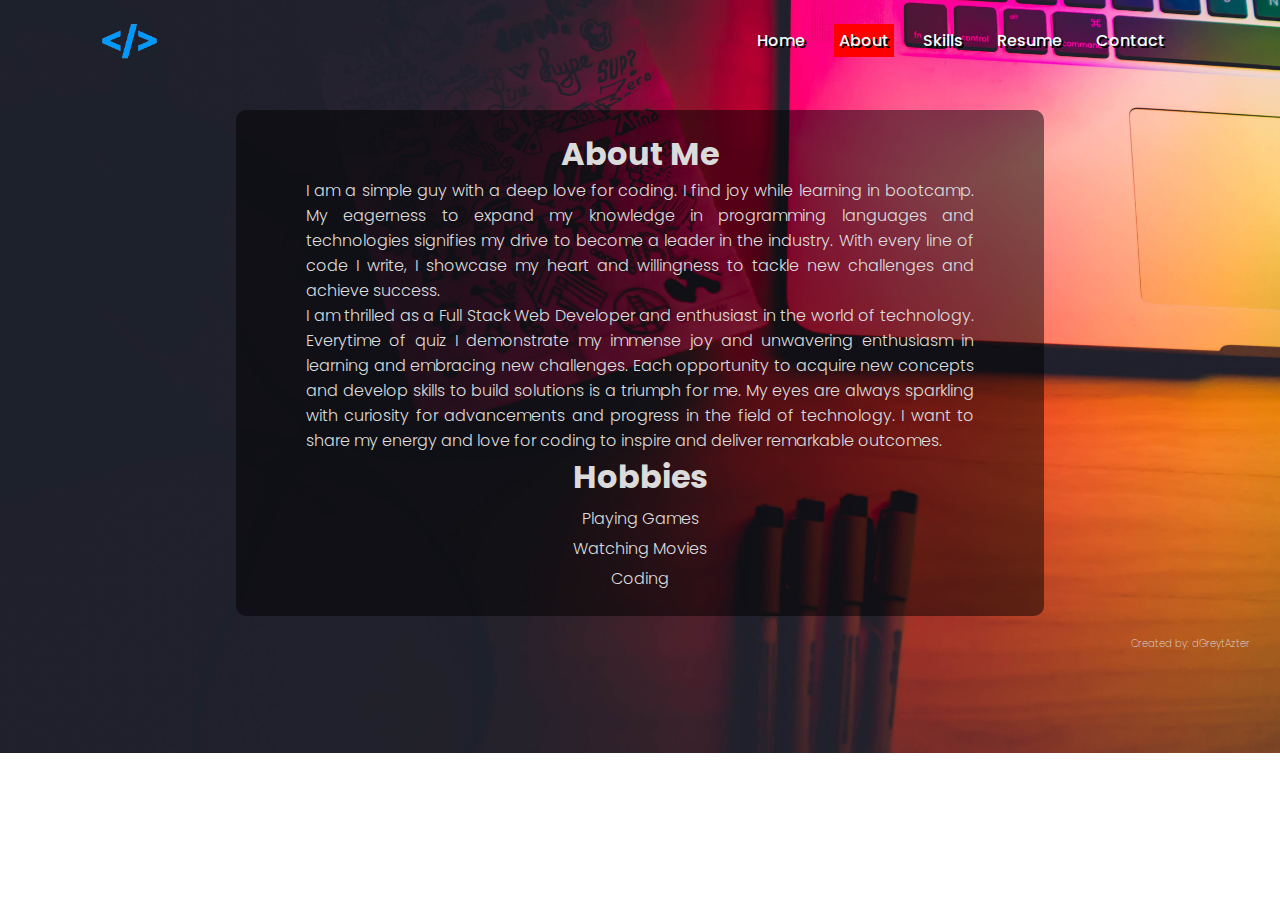
<file: about.html>
<!DOCTYPE html>
<html lang="en">
<head>
    <meta charset="UTF-8">
    <meta http-equiv="X-UA-Compatible" content="IE=edge">
    <meta name="viewport" content="width=device-width, initial-scale=1.0">
    <link rel="stylesheet" href="style.css">
    <link rel="preconnect" href="https://fonts.googleapis.com">
    <link rel="preconnect" href="https://fonts.gstatic.com" crossorigin>
    <link href="https://fonts.googleapis.com/css2?family=Poppins:wght@200;300;400;500;600&display=swap" rel="stylesheet">
    <link rel="icon" type="image/x-icon" href="img/code.png">
    <title>J. I. About Me</title>
</head>
<body>
    <header>
        <img src="img/code-logo.gif" alt="Logo" class="header-logo">
        <nav>
            <a href="index.html">Home</a>
            <a href="about.html" class="about">About</a>
            <a href="skills.html">Skills</a>
            <a href="resume.html">Resume</a>
            <a href="contact.html">Contact</a>
        </nav>
    </header>
    <div class="container-aboutme">
        <div class="head-aboutme">
            <h1>About Me</h1>
        </div>
        <div class ="words-aboutme">
            <div>
                <p>I am a simple guy with a deep love for coding. I find joy while learning in bootcamp. My eagerness to expand my knowledge in programming languages and technologies signifies my drive to become a leader in the industry. With every line of code I write, I showcase my heart and willingness to tackle new challenges and achieve success.</p>
            </div>
            <div>
                <p>I am thrilled as a Full Stack Web Developer and enthusiast in the world of technology. Everytime of quiz I demonstrate my immense joy and unwavering enthusiasm in learning and embracing new challenges. Each opportunity to acquire new concepts and develop skills to build solutions is a triumph for me. My eyes are always sparkling with curiosity for advancements and progress in the field of technology. I want to share my energy and love for coding to inspire and deliver remarkable outcomes.</p>
            </div>
        </div>
        <div class="hobbies-aboutme">
            <h1>Hobbies</h1>
            <ul class="ul-aboutme">
                <li>Playing Games</li>
                <li>Watching Movies</li>
                <li>Coding</li>
            </ul>
        </div>

      
    </div>

    <footer>
        <p>Created by: dGreytAzter</p>
    </footer>
</body>
</html>
</file>
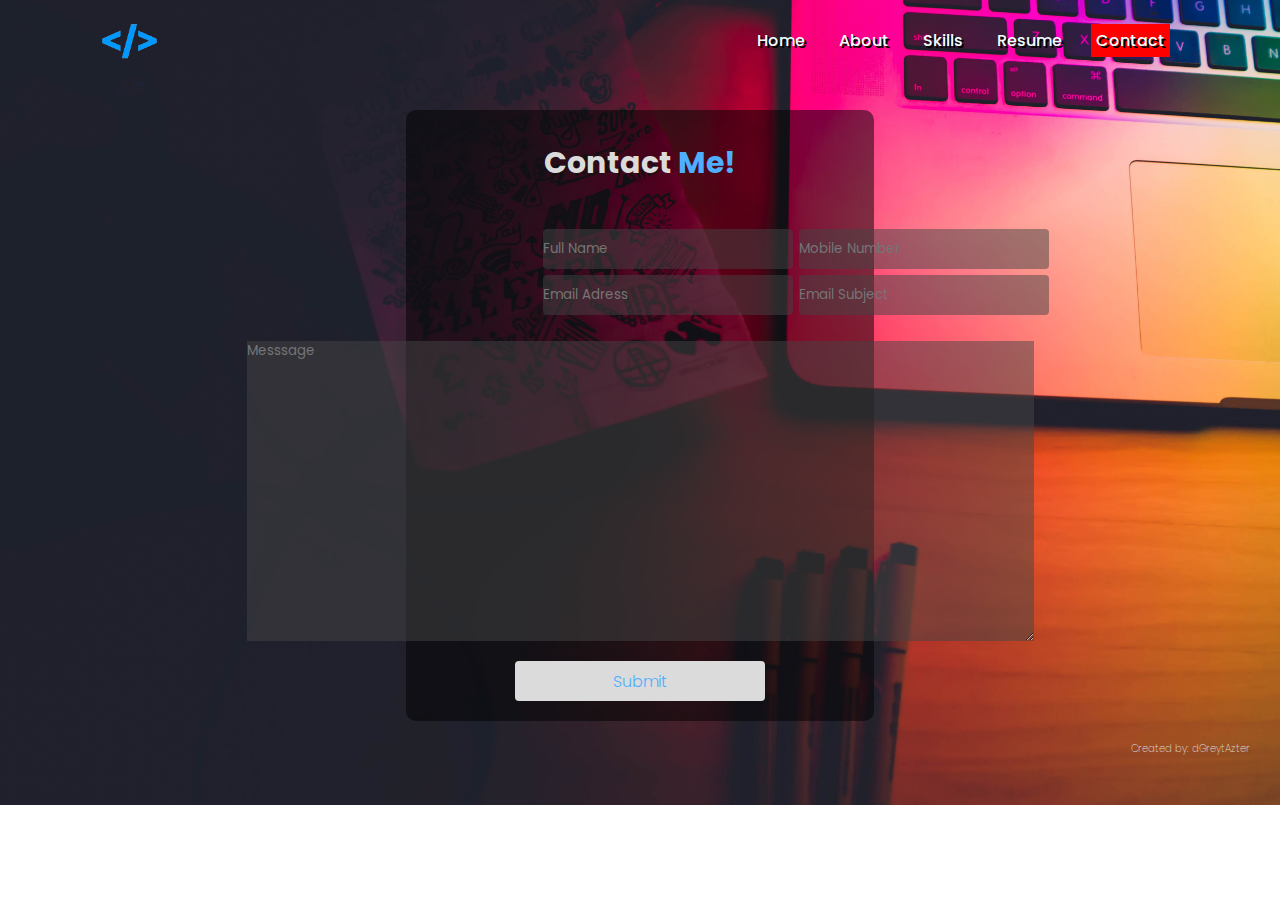
<file: contact.html>
<!DOCTYPE html>
<html lang="en">
<head>
    <meta charset="UTF-8">
    <meta http-equiv="X-UA-Compatible" content="IE=edge">
    <meta name="viewport" content="width=device-width, initial-scale=1.0">
    <link rel="stylesheet" href="style.css">
    <link rel="preconnect" href="https://fonts.googleapis.com">
    <link rel="preconnect" href="https://fonts.gstatic.com" crossorigin>
    <link href="https://fonts.googleapis.com/css2?family=Poppins:wght@200;300;400;500;600&display=swap" rel="stylesheet">
    <link rel="icon" type="image/x-icon" href="img/code.png">
    <title>J. I. Contact</title>
</head>
<body>
    <header>
        <img src="img/code-logo.gif" alt="Logo" class="header-logo">
        <nav>
            <a href="index.html">Home</a>
            <a href="about.html">About</a>
            <a href="skills.html">Skills</a>
            <a href="resume.html">Resume</a>
            <a href="contact.html"  class="contact">Contact</a>
        </nav>
    </header>
    <div class="container-contact">
        <h2 class="head-contact">Contact <span class="me">Me!</span></h2>
        <form action="https://api.slapform.com/wva5QPpmH" method="post">
            <div class="form-infos">
                <div>
                    <input type="text" id="name" name="Name" placeholder="Full Name">
                    <input type="email" id="email" name="Email" placeholder="Email Adress">
                </div>
                <div>
                    <input type="tel" id="phone" name="Phone" placeholder="Mobile Number">
                    <input type="text" id="subject" name="Subject" placeholder="Email Subject">
                </div>
            </div>
            <div class="form-message">
                <textarea name="Message" cols="68" rows="15" class="message" placeholder="Messsage"></textarea>
            </div>
            <input type="submit" class="btn">
        </form>
    </div>
    <footer>
        <p>Created by: dGreytAzter</p>
    </footer>
</body>
</html>
</file>
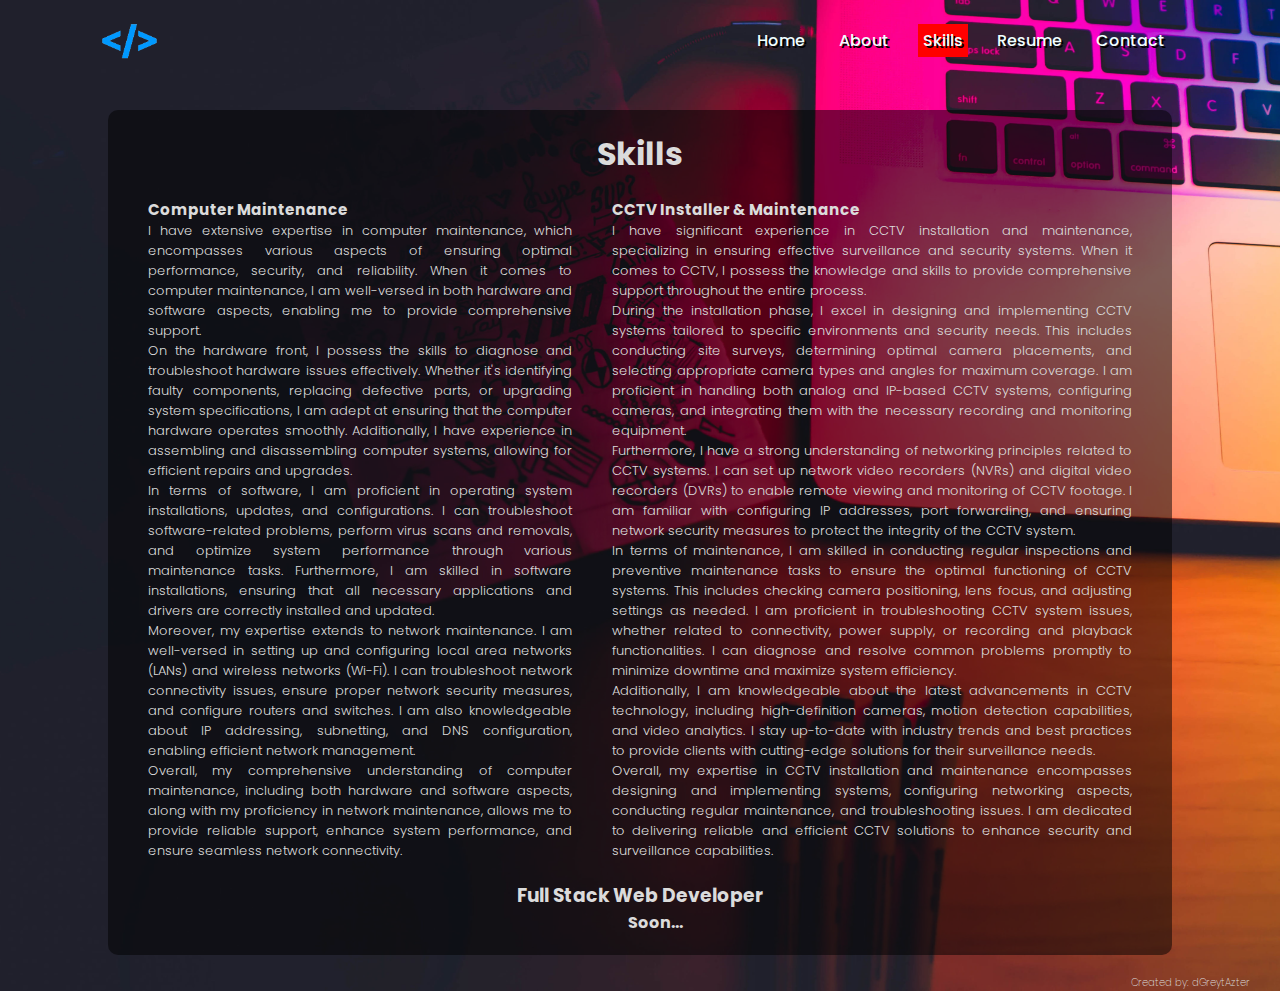
<file: skills.html>
<!DOCTYPE html>
<html lang="en">
<head>
    <meta charset="UTF-8">
    <meta http-equiv="X-UA-Compatible" content="IE=edge">
    <meta name="viewport" content="width=device-width, initial-scale=1.0">
    <link rel="stylesheet" href="style.css">
    <link rel="preconnect" href="https://fonts.googleapis.com">
    <link rel="preconnect" href="https://fonts.gstatic.com" crossorigin>
    <link href="https://fonts.googleapis.com/css2?family=Poppins:wght@200;300;400;500;600&display=swap" rel="stylesheet">
    <link rel="icon" type="image/x-icon" href="img/code.png">
    <title>J. I. Skills</title>
</head>
<body>
    <header>
        <img src="img/code-logo.gif" alt="Logo" class="header-logo">
        <nav>
            <a href="index.html">Home</a>
            <a href="about.html">About</a>
            <a href="skills.html" class="skills">Skills</a>
            <a href="resume.html">Resume</a>
            <a href="contact.html">Contact</a>
        </nav>
    </header>
    <div class="container-skills">
        <div class="head-skills">
            <h1>Skills</h1>
        </div>
        <div class ="words-skills">
            <div class="skills-1">
                <h3>Computer Maintenance</h3>
                <p>I have extensive expertise in computer maintenance, which encompasses various aspects of ensuring optimal performance, security, and reliability. When it comes to computer maintenance, I am well-versed in both hardware and software aspects, enabling me to provide comprehensive support.</p>
                <p>On the hardware front, I possess the skills to diagnose and troubleshoot hardware issues effectively. Whether it's identifying faulty components, replacing defective parts, or upgrading system specifications, I am adept at ensuring that the computer hardware operates smoothly. Additionally, I have experience in assembling and disassembling computer systems, allowing for efficient repairs and upgrades.</p>
                <p>In terms of software, I am proficient in operating system installations, updates, and configurations. I can troubleshoot software-related problems, perform virus scans and removals, and optimize system performance through various maintenance tasks. Furthermore, I am skilled in software installations, ensuring that all necessary applications and drivers are correctly installed and updated.</p>
                <p>Moreover, my expertise extends to network maintenance. I am well-versed in setting up and configuring local area networks (LANs) and wireless networks (Wi-Fi). I can troubleshoot network connectivity issues, ensure proper network security measures, and configure routers and switches. I am also knowledgeable about IP addressing, subnetting, and DNS configuration, enabling efficient network management.</p>
                <p>Overall, my comprehensive understanding of computer maintenance, including both hardware and software aspects, along with my proficiency in network maintenance, allows me to provide reliable support, enhance system performance, and ensure seamless network connectivity.</p>
            </div>
            <div class="skills-2">
                <h3>CCTV Installer & Maintenance</h3>
                <p>I have significant experience in CCTV installation and maintenance, specializing in ensuring effective surveillance and security systems. When it comes to CCTV, I possess the knowledge and skills to provide comprehensive support throughout the entire process.</p>
                <p>During the installation phase, I excel in designing and implementing CCTV systems tailored to specific environments and security needs. This includes conducting site surveys, determining optimal camera placements, and selecting appropriate camera types and angles for maximum coverage. I am proficient in handling both analog and IP-based CCTV systems, configuring cameras, and integrating them with the necessary recording and monitoring equipment.</p>
                <p>Furthermore, I have a strong understanding of networking principles related to CCTV systems. I can set up network video recorders (NVRs) and digital video recorders (DVRs) to enable remote viewing and monitoring of CCTV footage. I am familiar with configuring IP addresses, port forwarding, and ensuring network security measures to protect the integrity of the CCTV system.</p>
                <p>In terms of maintenance, I am skilled in conducting regular inspections and preventive maintenance tasks to ensure the optimal functioning of CCTV systems. This includes checking camera positioning, lens focus, and adjusting settings as needed. I am proficient in troubleshooting CCTV system issues, whether related to connectivity, power supply, or recording and playback functionalities. I can diagnose and resolve common problems promptly to minimize downtime and maximize system efficiency.</p>
                <p>Additionally, I am knowledgeable about the latest advancements in CCTV technology, including high-definition cameras, motion detection capabilities, and video analytics. I stay up-to-date with industry trends and best practices to provide clients with cutting-edge solutions for their surveillance needs.</p>
                <p>Overall, my expertise in CCTV installation and maintenance encompasses designing and implementing systems, configuring networking aspects, conducting regular maintenance, and troubleshooting issues. I am dedicated to delivering reliable and efficient CCTV solutions to enhance security and surveillance capabilities.</p>
            </div>
        </div>
        <div class="skills-pending">
            <h3>Full Stack Web Developer</h3>
            <h4>Soon...</h4>
        </div>

      
    </div>

    <footer>
        <p>Created by: dGreytAzter</p>
    </footer>
</body>
</html>
</file>
<file: style.css>
* {
    border: none;
    outline: none;
    padding: 0;
    margin: 0;
    font-family: 'Poppins', sans-serif;
}

body {
    color: rgb(219, 219, 219);
    background: url(img/code-bg3.jpg);
    background-position: center;
    background-size: cover;
    background-repeat: no-repeat;
}

header {
    display: flex;
    align-items: center;
    justify-content: space-between;
    margin: auto 100px;
    margin-bottom: 40px;
    margin-top: 10px;
}

nav .nav-link {
    font-size: 1.1rem;
    display: flex;
}

nav a {
    align-items: center;
    text-decoration: none;
    color: azure;
    text-shadow: 2px 2px #000;
    font-weight: 500;
    margin: 10px;
    padding: 5px;
    transition: ease .5s;
}

nav a:hover {
    background: red;
    padding: 5px;
    border-radius: 4px;
    transform: translateY(-3px);
    transition: ease 1s;
}

.container {
    display: flex;
    justify-content: space-evenly;
    margin: 20px auto;
    border-radius: 10px;
    width: 85%;
    padding: 10px;
    flex-wrap: wrap;
}

.img-guy {
    height: 30em;
    margin: 100px auto;
}

.realname {
    font-size: 1.8rem;
    color: turquoise;
    font-weight: 500;
}

.name-title {
    position: relative;
    align-self: center;
}

.course {
    font-weight: 600;
    font-size: 2.5rem;
    animation: color-change 8s infinite;
}
  
@keyframes color-change {
    20% { color: red; }
    50% { color: turquoise; }
    80% { color: rgb(252, 18, 181); }
}

.mini-logo {
    height: 40px;
    padding: auto 10px;
    transition: ease .5s;
}

.mini-logo:hover {
    transform: translateY(-2px);
    transition: ease 1s;
}

footer {
    text-align: right;
    font-weight: 200;
    font-size: 10px;
    margin-right: 30px;
}

.header-logo {
    height: 60px;
}

/* About Me CSS */

.container-aboutme {
    display: absolute;
    justify-content: space-evenly;
    margin: 20px auto;
    background-color: rgba(0, 0, 0, .5);
    border-radius: 10px;
    width: 60%;
    padding: 20px;
    flex-direction: column;
}

.words-aboutme {
    margin: auto 50px;
    justify-content: space-between;
    align-items: center;
    text-align: justify;
    font-weight: 300;
}

.head-aboutme h1, .hobbies-aboutme{
    text-align: center;
}

.ul-aboutme {
    padding-inline-start: 0;
    font-weight: 300;
}

/* Skill CSS */

.container-skills {
    display: flex;
    justify-content: space-evenly;
    margin: 20px auto;
    background-color: rgba(0, 0, 0, .5);
    border-radius: 10px;
    width: 80%;
    padding: 20px;
    flex-direction: column;
}

.words-skills {
    display: flex;
    text-align: justify;
    font-weight: 300;
    font-size: 13px;
}

.skills-1, .skills-2 {
    padding: 20px;
}


.head-skills {
    padding: 0;
    margin: 0;
    text-align: center;
}

.skills-pending {
    text-align: center;
}

/* Contact CSS */

.container-contact {
    display: flex;
    justify-content: center;
    margin: 20px auto;
    background-color: rgba(0, 0, 0, .5);
    border-radius: 10px;
    width: 35%;
    padding: 10px;
    flex-direction: column;
    align-items: center;
}

form {
    display: flex;
    flex-direction: column;
    width: 400px;
    align-items: center;
}

.form-infos {
    position: relative;
    display: flex;
    flex-direction: row;
    width: 50%;
    justify-content: space-evenly;
    margin: 20px;
}

input {
    width: 250px;
    height: 40px;
    background:rgba(68, 68, 68, 0.5);
    color: rgb(219, 219, 219);
    margin: 3px;
    border-radius: 4px;
}

.btn {
    margin: 10px;
    cursor: pointer;
    background: rgb(219, 219, 219);
    color: rgb(78, 175, 255);
    font-size: 16px;
    font-weight: 300;
    transition: .5s ease;
}

.btn:hover {
    background: rgb(78, 175, 255);
    color: rgb(219, 219, 219);
    font-size: 16px;
    font-weight: 300;
    transition: 1s ease;
}



textarea {
    background:rgba(68, 68, 68, 0.5);
    color: rgb(219, 219, 219);
    margin: 3px;
}

.head-contact {
    font-size: 30px;
    margin: 20px;
}

.me {
    color:rgb(78, 175, 255);
}

/* Resume CSS */

.container-resume {
    display: flex;
    justify-content: center;
    margin: 20px auto;
    background-color: rgba(0, 0, 0, .5);
    border-radius: 10px;
    width: 60%;
    padding: 10px;
}

.side-1 {
    display: flex;
    flex-direction: column;
    justify-content: center;
    align-content: center;
    height: 800px;
    width: 30%;
    margin: 5px;
}

.side-2 {
    display: flex;
    flex-direction: column;
    justify-content: center;
    align-content: center;
    height: 800px;
    width: 50%;
    margin: 5px;
}

ul li {
    list-style-type: none;
    margin: 5px;
}

.resume-h1 {
    margin: 0 auto;
    text-align: center;
}

h4 {
    margin-left: 30px;
}

.resume-pic {
    height: 200px;
    width: 200px;
    align-self: center;
}

.side-2 p {
    font-size: 13px;
    font-weight: 200;
    margin: 0 50px 0 50px;
    text-align: justify;
}

.ul-contact {
    font-size: 13px;
    font-weight: 200;
    margin: 0 10px 0 10px;
}

.ul-skills {
    font-size: 14px;
}

.ul-workexp {
    font-size: 13px;
    font-weight: 200;
    margin: 0 10px 0 10px;
}

.ul-education {
    font-size: 13px;
    font-weight: 200;
    margin: 0 10px 0 10px;
}

.container-resume h4 {
    background: white;
    color: black;
    border-radius: 5px;
    text-align: center;
}

.icon-resume {
    height: 20px;
    width: 20px;
}

/* Active link background */

nav .home {
    background: red;
}

nav .about {
    background: red;
}
nav .skills {
    background: red;
}
nav .resume {
    background: red;
}
nav .contact {
    background: red;
}

@media screen and (max-width: 600px) {

   
    .header-logo {
        height: 50px;
    }

    nav {
        font-size: .9rem;
        display: flex;
    }
    

    .container {
        display: flex;
        justify-content: center;
        align-items: center;
        padding: 10px;
        flex-wrap: wrap;
    }

    .name-title {
        text-align: center;
    }
    
    .img-guy {
        height: 20em;
        margin: 10px auto;
    }
    
    .words-aboutme {
        margin: auto 20px;
        font-weight: 200;
    }
    
    .head-aboutme h1, .hobbies-aboutme h1{
        font-size: 25px;
    }
    
    .ul-aboutme {
        font-weight: 200;
    }

    /*Responsive Skills Css */

    .container-skills {
        font-size: 15px;
    }

    .skills-1, .skills-2 {
        padding-top: 0;
        padding-bottom: 0;
    }

    .words-skills {
        display: grid;
    }

    /* Responsive Resume */

    .container-resume {
        width: 90%;
    }
    
    .side-1, .side-2 {
        height: 100%;
    }
     
    .resume-pic {
        height: 150px;
        width: 150px;
        align-self: center;
    }
    
    .side-2 p {
        font-size: 11px;
        margin: 0 30px 0 30px;
    }
    
    .ul-contact {
        font-size: 11px;
    }
    
    .ul-skills {
        font-size: 12px;
    }
    
    .ul-workexp {
        font-size: 11px;
    }
    
    .ul-education {
        font-size: 11px;
    }

    /* Responsive Contact CSS */

    .container-contact {
        width: 70%;
    }

    input {
        width: 200px;
    }

    textarea {
        width: 410px;
    }

}

/* Toggle Menu */

#toggle {
    display: none;
}

nav .nav-toggler {
    display: none;
    height: min-content;
    margin: 18px -10px 0 0;
    cursor: pointer;
}

nav .nav-toggler .bar {
    width: 40px;
    height: 5px;
    margin-bottom: 10px;
    background: #fff;
}

input:checked ~ nav .nav-link {
    transform: translateY(0);
    transition: 1s ease;
}

/* Animated Coder */

.play-coder {
    position: absolute;
    height: 15%;
    border-radius: 20px;
    top: 8%;
    right: 35%;
    opacity: 0;
    transition: .3 ease;
}

#circle1, #circle2, #circle3 {
    position: absolute;
    background: white;
    border-radius: 50%; 
}

#circle1 {
    height: 2rem;
    width: 2rem;
    top: 24%;
    right: 42%;
}

#circle2 {
    height: 1.5rem;
    width: 1.5rem;
    top: 29%;
    right: 40%;
}

#circle3 {
    height: 1rem;
    width: 1rem;
    top: 32%;
    right: 37.5%;
}

.circle {
    opacity: 0;
    transition: .3 ease;
}

.img-hero:hover .circle{
    opacity: 1;
    transition: 1s ease;
    transform: translate(10%);
}

.img-hero:hover .play-coder{
    opacity: 1;
    transition: 1s ease;
    transform: translate(5%);
}

/* animeted line for Name */

.animated-line {
    height: 50px;
    width: 100%;
    top: 36%;
    left: .5%;
    position: absolute;
}
</file>
